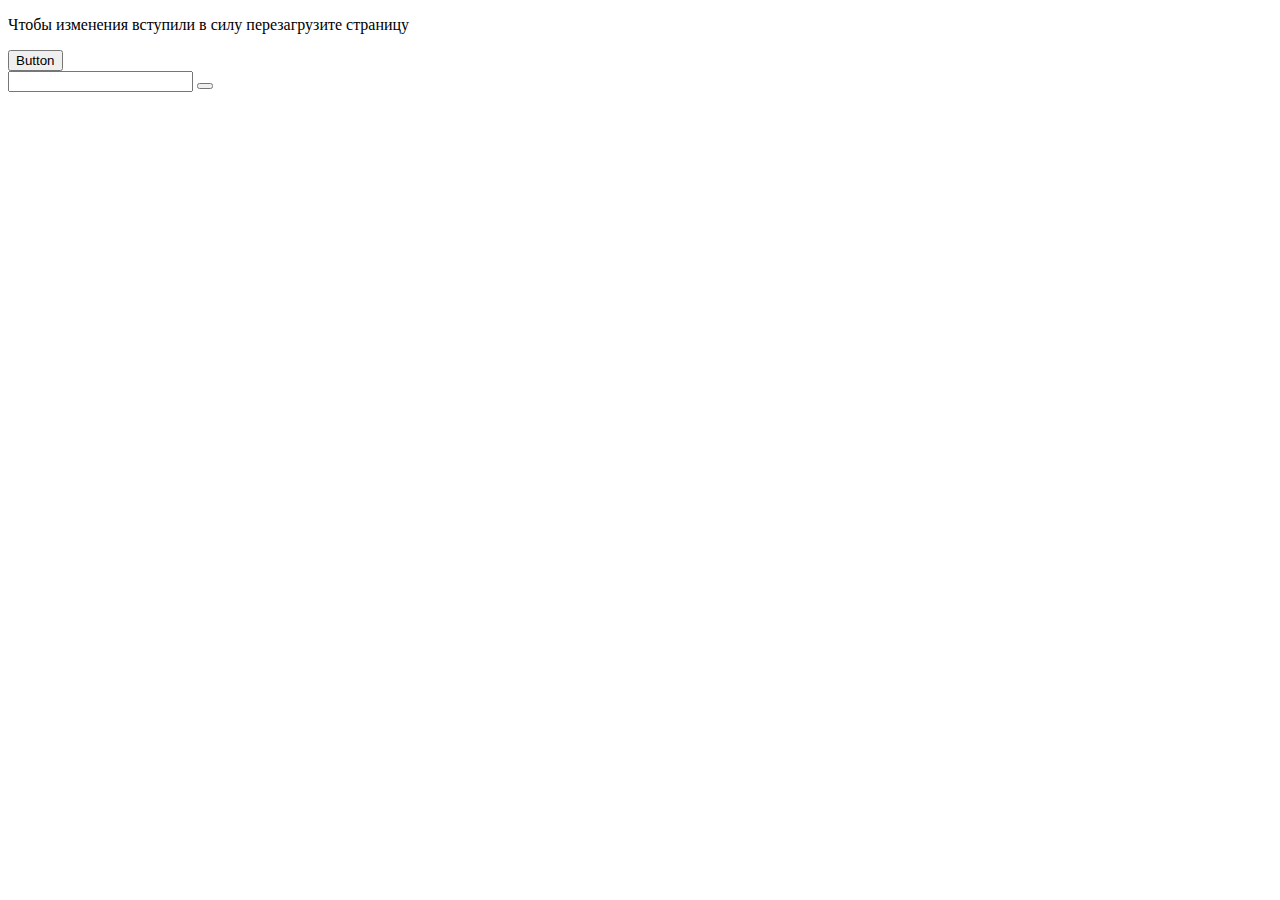
<file: OneTab_firefox/index.html>
<!DOCTYPE html>
<html>
    <head>
        <meta charset="utf-8">
        <script srs="main.js"></script>
    </head>
    <body>
        <p>Чтобы изменения вступили в силу перезагрузите страницу</p>
        <div>
            <button id="input_active">Button</button>
        </div>
        <div>
            <input id="newsite" type="text" name="newsite" value="">
            <button id="newsite_btn" type="button"></button>
        </div>
        <div>
            <div id="urls_array"></div>
        </div>
        
        <script type="module" src="popup.js"></script>
    </body>
</html>
</file>
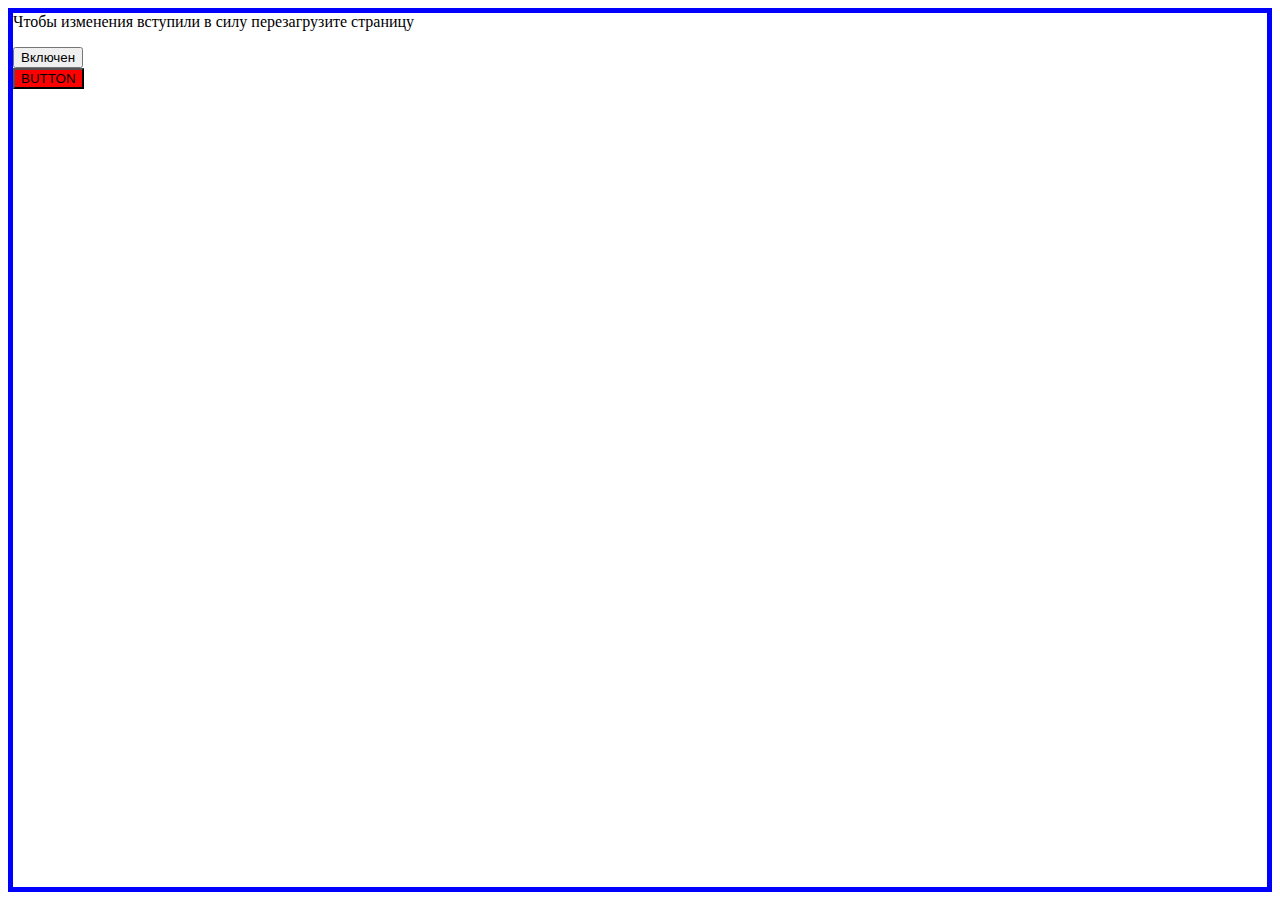
<file: OneTab_wirefox/index.html>
<html>
    <head>
        <meta charset="utf-8">
        
    </head>
    <body>
        <p>Чтобы изменения вступили в силу перезагрузите страницу</p>
        <div>
            <button id="input_active">Включен</button>
        </div>

        
        <script src="index.js"></script>
    </body>
</html>
</file>
